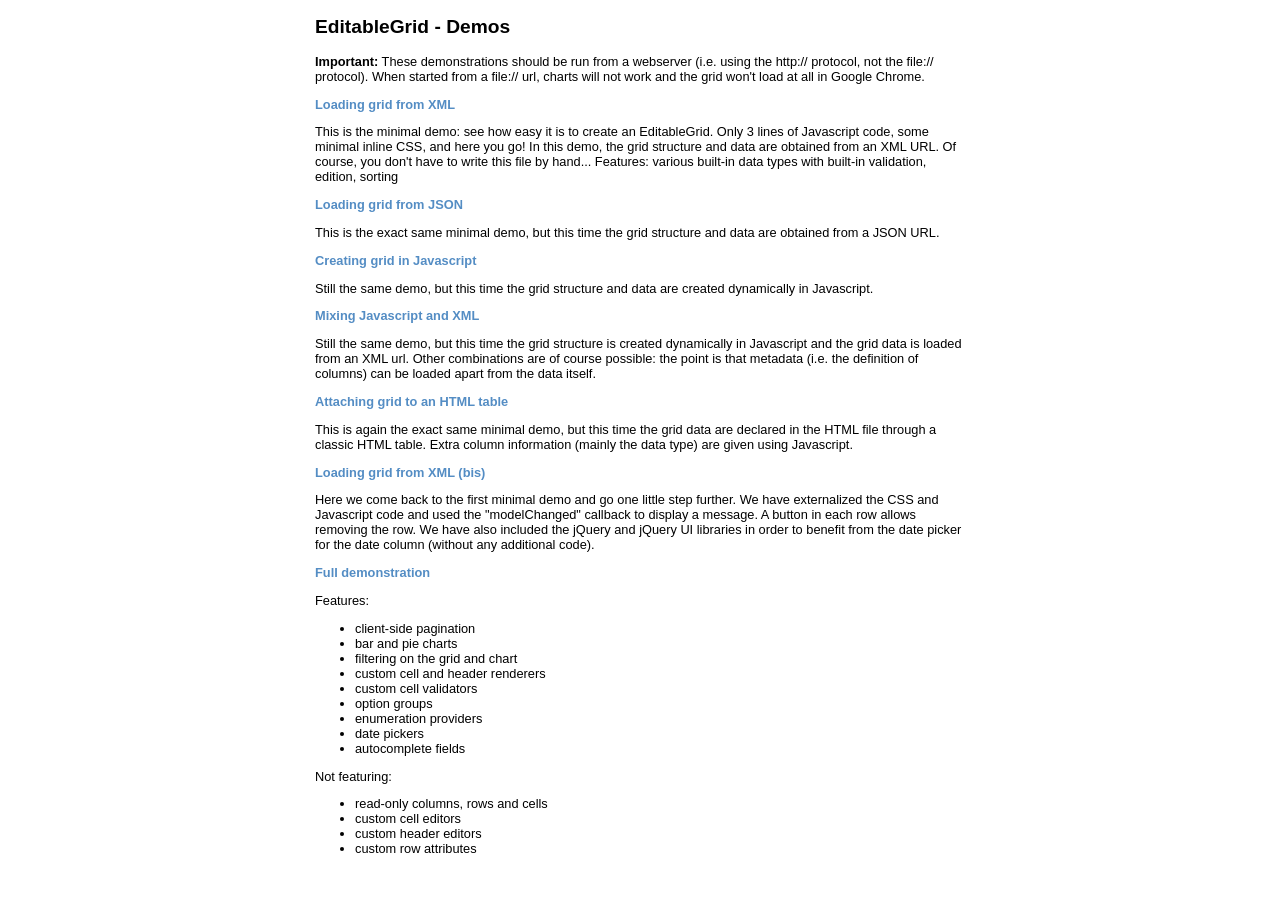
<file: collectedstatic/components/editablegrid/examples/index.html>
<!DOCTYPE HTML PUBLIC "-//W3C//DTD HTML 4.01//EN" "http://www.w3.org/TR/html4/strict.dtd">

<html>
	<head>
		<meta http-equiv="Content-Type" content="text/html; charset=utf-8">
		<title>EditableGrid - Demos</title>
		
		<style>
			body { font-family:'lucida grande', tahoma, verdana, arial, sans-serif; font-size:0.8em; }
			a { color: #548dc4; font-weight: bold; text-decoration: none; }
			a:hover { text-decoration: underline; }
			#wrap { width: 650px; margin: auto; }
		</style>
		</style>	
		
	</head>
	
	<body>
	<div id="wrap">
	
		<h2>EditableGrid - Demos</h2>
		
		<p><b>Important:</b> These demonstrations should be run from a webserver (i.e. using the http:// protocol, not the file:// protocol).
		When started from a file:// url, charts will not work and the grid won't load at all in Google Chrome.
		</p>
		
		<p><a href="minimal/index.html">Loading grid from XML</a></p>
		<p>
		This is the minimal demo: see how easy it is to create an EditableGrid.
		Only 3 lines of Javascript code, some minimal inline CSS, and here you go!
		In this demo, the grid structure and data are obtained from an XML URL.
		Of course, you don't have to write this file by hand...
		Features: various built-in data types with built-in validation, edition, sorting
		</p>
		
		<p><a href="json/index.html">Loading grid from JSON</a></p>
		<p>
		This is the exact same minimal demo, but this time the grid structure and data are obtained from a JSON URL.
		</p>

		<p><a href="jsdata/index.html">Creating grid in Javascript</a></p>
		<p>
		Still the same demo, but this time the grid structure and data are created dynamically in Javascript.		
		</p>

		<p><a href="mixed/index.html">Mixing Javascript and XML</a></p>
		<p>
		Still the same demo, but this time the grid structure is created dynamically in Javascript and the grid data is loaded from an XML url.
		Other combinations are of course possible: the point is that metadata (i.e. the definition of columns) can be loaded apart from the data itself.
		</p>
		
		<p><a href="attach/index.html">Attaching grid to an HTML table</a></p>
		<p>
		This is again the exact same minimal demo, but this time the grid data are declared in the HTML file through a classic HTML table.
		Extra column information (mainly the data type) are given using Javascript.
		</p>

		<p><a href="simple/index.html">Loading grid from XML (bis)</a></p>
		<p>
		Here we come back to the first minimal demo and go one little step further.
		We have externalized the CSS and Javascript code and used the "modelChanged" callback to display a message.
		A button in each row allows removing the row.
		We have also included the jQuery and jQuery UI libraries in order to benefit from the date picker for the date column (without any additional code).
		</p>

		<p><a href="full/index.html">Full demonstration</a></p>
		<p>
		Features: 
		<ul>
		<li>client-side pagination</li>
		<li>bar and pie charts</li>
		<li>filtering on the grid and chart</li>
		<li>custom cell and header renderers</li>
		<li>custom cell validators</li>
		<li>option groups</li>
		<li>enumeration providers</li>
		<li>date pickers</li>
		<li>autocomplete fields</li>
		</ul>
		Not featuring:
		<ul>
		<li>read-only columns, rows and cells</li>
		<li>custom cell editors</li>
		<li>custom header editors</li>
		<li>custom row attributes</li>
		</ul>
		</p>
		
	</div>
	</body>

</html>
</file>
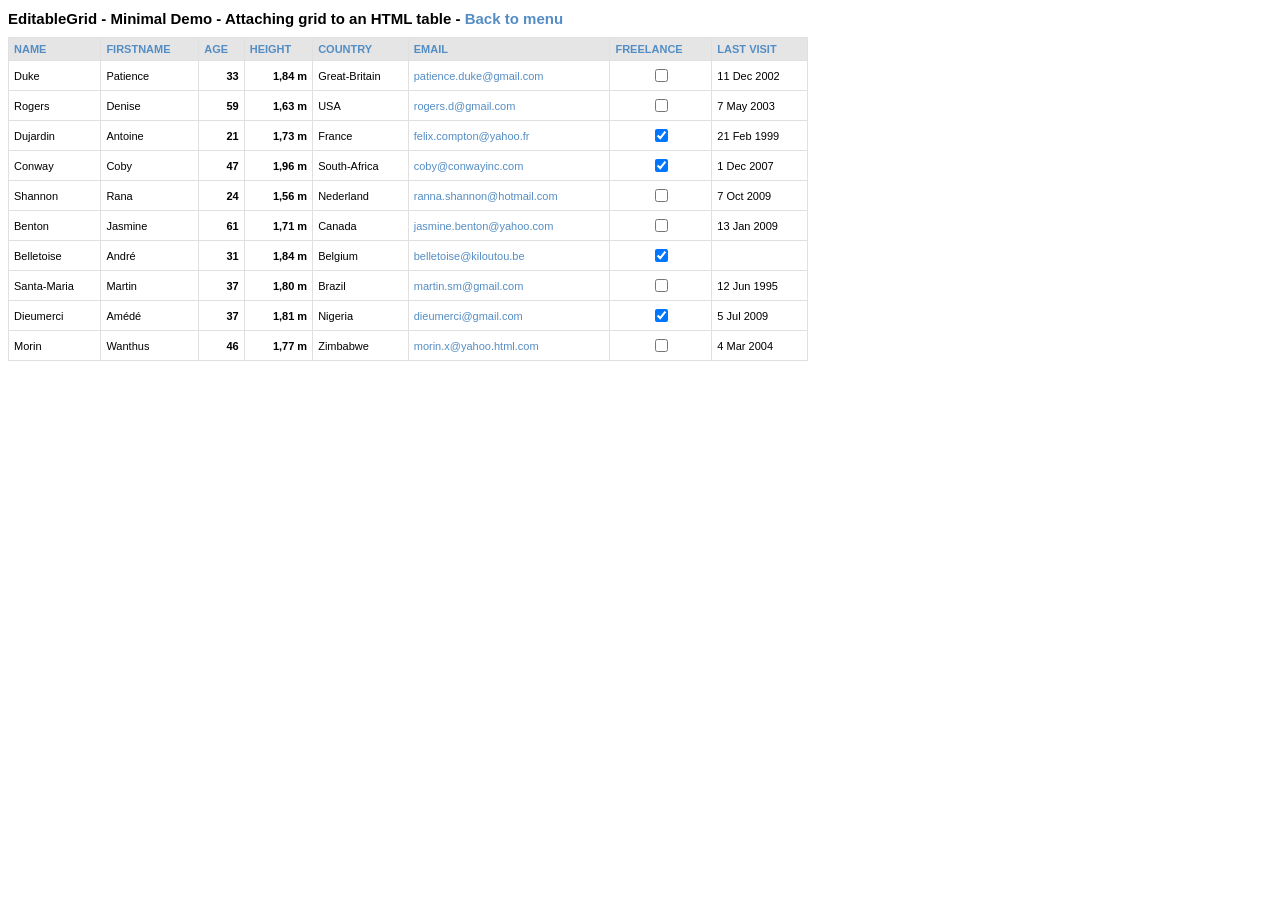
<file: collectedstatic/components/editablegrid/examples/attach/index.html>
<!DOCTYPE HTML PUBLIC "-//W3C//DTD HTML 4.01//EN" "http://www.w3.org/TR/html4/strict.dtd">

<html>
	<head>
		<meta http-equiv="Content-Type" content="text/html; charset=utf-8">
		<title>EditableGrid - Minimal demo - Attaching grid to an HTML table</title>
		
		<script src="../../editablegrid.js"></script>
		<!-- [DO NOT DEPLOY] --> <script src="../../editablegrid_renderers.js" ></script>
		<!-- [DO NOT DEPLOY] --> <script src="../../editablegrid_editors.js" ></script>
		<!-- [DO NOT DEPLOY] --> <script src="../../editablegrid_validators.js" ></script>
		<!-- [DO NOT DEPLOY] --> <script src="../../editablegrid_utils.js" ></script>
		<!-- [DO NOT DEPLOY] --> <script src="../../editablegrid_charts.js" ></script>
		<link rel="stylesheet" href="../../editablegrid.css" type="text/css" media="screen">
		
		<style>
			body { font-family:'lucida grande', tahoma, verdana, arial, sans-serif; font-size:11px; }
			h1 { font-size: 15px; }
			a { color: #548dc4; text-decoration: none; }
			a:hover { text-decoration: underline; }
			table.testgrid { border-collapse: collapse; border: 1px solid #CCB; width: 800px; }
			table.testgrid td, table.testgrid th { padding: 5px; border: 1px solid #E0E0E0; }
			table.testgrid th { background: #E5E5E5; text-align: left; }
			input.invalid { background: red; color: #FDFDFD; }
		</style>
		
		<script>
			window.onload = function() {
              editableGrid = new EditableGrid("DemoGridAttach", { sortIconUp: "up.png", sortIconDown: "down.png"}); 

				// we build and load the metadata in Javascript
				editableGrid.load({ metadata: [
					{ name: "name", datatype: "string", editable: true },
					{ name: "firstname", datatype: "string", editable: true },
					{ name: "age", datatype: "integer", editable: true },
					{ name: "height", datatype: "double(m,2)", editable: true },
					{ name: "country", datatype: "string", editable: true, values: 
					  	{ 'Europe': { "be" : "Belgium", "fr" : "France", "uk" : "Great-Britain", "nl": "Nederland"},
						  'America': { "br" : "Brazil", "ca": "Canada", "us" : "USA" },
						  'Africa': { "ng" : "Nigeria", "za": "South-Africa", "zw" : "Zimbabwe" }
					  	}
					},
					{ name: "email", datatype: "email", editable: true },
					{ name: "freelance", datatype: "boolean", editable: true },
					{ name: "lastvisit", datatype: "date", editable: true }
				]});

				// then we attach to the HTML table and render it
				editableGrid.attachToHTMLTable('htmlgrid');
				editableGrid.renderGrid();
			} 
		</script>
		
	</head>
	
	<body>
		<h1>EditableGrid - Minimal Demo - Attaching grid to an HTML table - <a href="../index.html">Back to menu</a></h1>
		<table id="htmlgrid" class="testgrid">
			<tr>
				<th>NAME</th>
				<th>FIRSTNAME</th>
				<th>AGE</th>
				<th>HEIGHT</th>
				<th>COUNTRY</th>
				<th>EMAIL</th>
				<th>FREELANCE</th>
				<th>LAST VISIT</th>
			</tr>
			<tr id="R1">
				<td>Duke</td>
				<td>Patience</td>
				<td>33</td>
				<td>1.842</td>
				<td>uk</td>
				<td>patience.duke@gmail.com</td>
				<td>false</td>
				<td>11/12/2002</td>
			</tr>
			<tr id="R2">
				<td>Rogers</td>
				<td>Denise</td>
				<td>59</td>
				<td>1.627</td>
				<td>us</td>
				<td>rogers.d@gmail.com</td>
				<td></td>
				<td>07/05/2003</td>
			</tr>
			<tr id="R3">
				<td>Dujardin</td>
				<td>Antoine</td>
				<td>21</td>
				<td>1.73</td>
				<td>fr</td>
				<td>felix.compton@yahoo.fr</td>
				<td>true</td>
				<td>21/02/1999</td>
			</tr>
			<tr id="R4">
				<td>Conway</td>
				<td>Coby</td>
				<td>47</td>
				<td>1.96</td>
				<td>za</td>
				<td>coby@conwayinc.com</td>
				<td>true</td>
				<td>01/12/2007</td>
			</tr>
			<tr id="R5">
				<td>Shannon</td>
				<td>Rana</td>
				<td>24</td>
				<td>1.56</td>
				<td>nl</td>
				<td>ranna.shannon@hotmail.com</td>
				<td>false</td>
				<td>07/10/2009</td>
			</tr>
			<tr id="R6">
				<td>Benton</td>
				<td>Jasmine</td>
				<td>61</td>
				<td>1.71</td>
				<td>ca</td>
				<td>jasmine.benton@yahoo.com</td>
				<td>false</td>
				<td>13/01/2009</td>
			</tr>
			<tr id="R7">
				<td>Belletoise</td>
				<td>André</td>
				<td>31</td>
				<td>1.84</td>
				<td>be</td>
				<td>belletoise@kiloutou.be</td>
				<td>true</td>
				<td></td>
			</tr>
			<tr id="R8">
				<td>Santa-Maria</td>
				<td>Martin</td>
				<td>37</td>
				<td>1.80</td>
				<td>br</td>
				<td>martin.sm@gmail.com</td>
				<td>false</td>
				<td>12/06/1995</td>
			</tr>
			<tr id="R9">
				<td>Dieumerci</td>
				<td>Amédé</td>
				<td>37</td>
				<td>1.81</td>
				<td>ng</td>
				<td>dieumerci@gmail.com</td>
				<td>true</td>
				<td>05/07/2009</td>
			</tr>
			<tr id="R10">
				<td>Morin</td>
				<td>Wanthus</td>
				<td>46</td>
				<td>1.77</td>
				<td>zw</td>
				<td>morin.x@yahoo.html.com</td>
				<td>false</td>
				<td>4/3/2004</td>
			</tr>
		</table>
	</body>
	
</html>
</file>
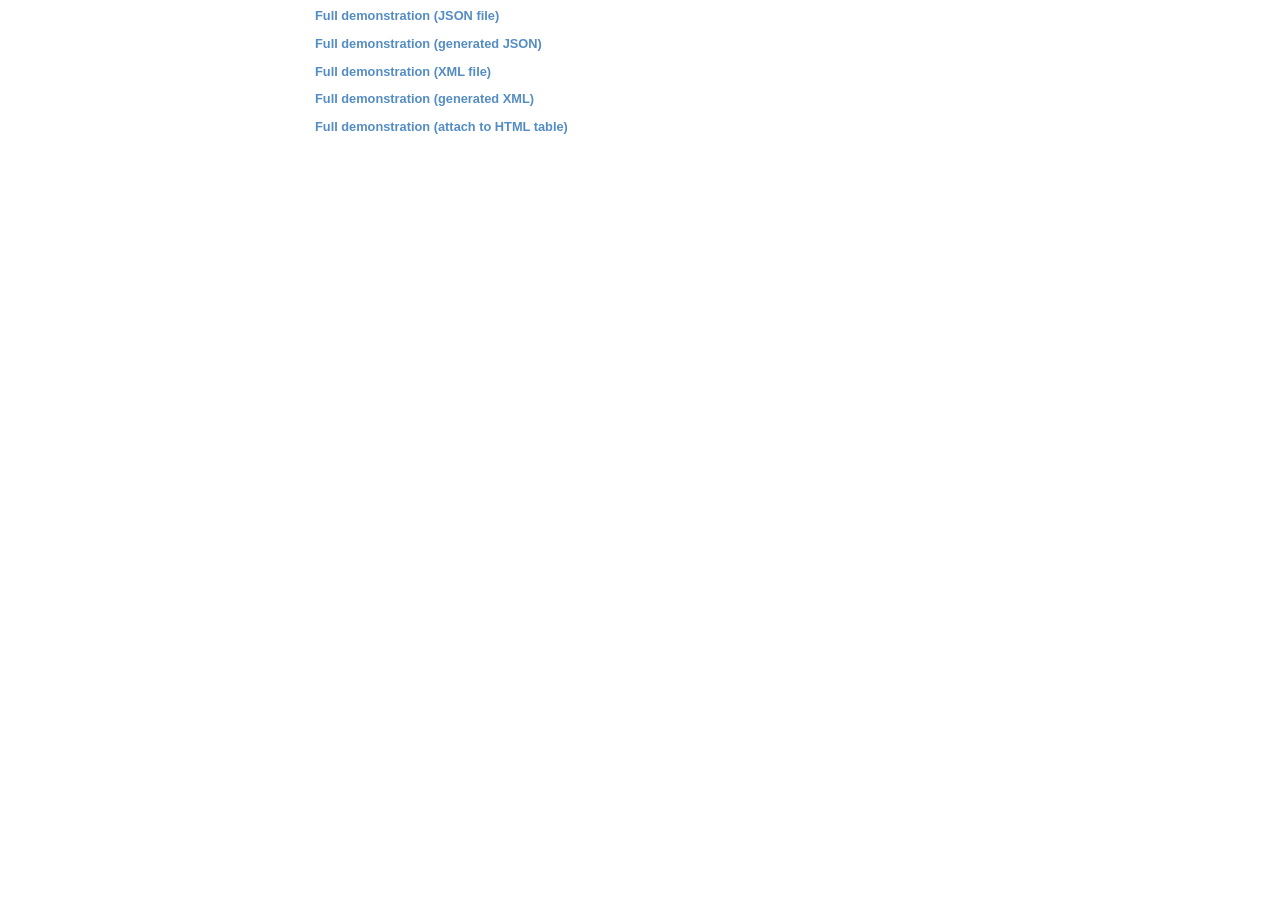
<file: collectedstatic/components/editablegrid/examples/full/index.html>
<!DOCTYPE HTML PUBpC "-//W3C//DTD HTML 4.01//EN" "http://www.w3.org/TR/html4/strict.dtd">

<html>
	<head>
		<meta http-equiv="Content-Type" content="text/html; charset=utf-8">
		<title>EditableGrid - Demos</title>
		
		<style>
			body { font-family:'lucida grande', tahoma, verdana, arial, sans-serif; font-size:0.8em; }
			a { color: #548dc4; font-weight: bold; text-decoration: none; }
			a:hover { text-decoration: underline; }
			#wrap { width: 650px; margin: auto; }
		</style>
		</style>	
		
	</head>
	
	<body>
	<div id="wrap">
		<p><a href="index.php">Full demonstration (JSON file)</a></p>
		<p><a href="index.php?php">Full demonstration (generated JSON)</a></p>
		<p><a href="index.php?xml">Full demonstration (XML file)</a></p>
		<p><a href="index.php?xml&php">Full demonstration (generated XML)</a></p>
		<p><a href="index.php?attach">Full demonstration (attach to HTML table)</a></p>
	</div>
	</body>
	
</html>
</file>
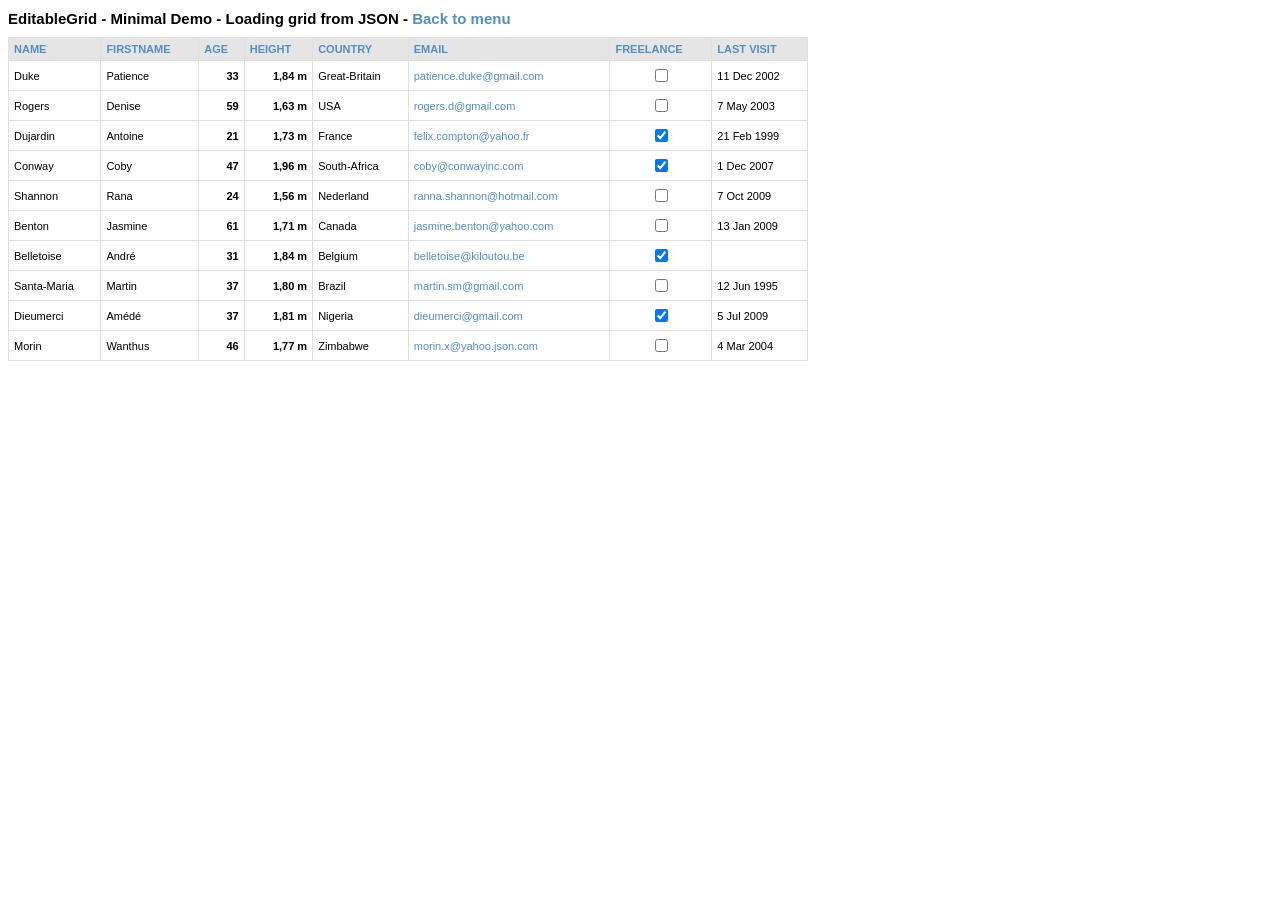
<file: collectedstatic/components/editablegrid/examples/json/index.html>
<!DOCTYPE HTML PUBLIC "-//W3C//DTD HTML 4.01//EN" "http://www.w3.org/TR/html4/strict.dtd">

<html>
	<head>
		<meta http-equiv="Content-Type" content="text/html; charset=utf-8">
		<title>EditableGrid - Minimal demo - Load grid from XML</title>
		
		<script src="../../editablegrid.js"></script>
		<!-- [DO NOT DEPLOY] --> <script src="../../editablegrid_renderers.js" ></script>
		<!-- [DO NOT DEPLOY] --> <script src="../../editablegrid_editors.js" ></script>
		<!-- [DO NOT DEPLOY] --> <script src="../../editablegrid_validators.js" ></script>
		<!-- [DO NOT DEPLOY] --> <script src="../../editablegrid_utils.js" ></script>
		<!-- [DO NOT DEPLOY] --> <script src="../../editablegrid_charts.js" ></script>
		<link rel="stylesheet" href="../../editablegrid.css" type="text/css" media="screen">
		
		<style>
			body { font-family:'lucida grande', tahoma, verdana, arial, sans-serif; font-size:11px; }
			h1 { font-size: 15px; }
			a { color: #548dc4; text-decoration: none; }
			a:hover { text-decoration: underline; }
			table.testgrid { border-collapse: collapse; border: 1px solid #CCB; width: 800px; }
			table.testgrid td, table.testgrid th { padding: 5px; border: 1px solid #E0E0E0; }
			table.testgrid th { background: #E5E5E5; text-align: left; }
			input.invalid { background: red; color: #FDFDFD; }
		</style>
		
		<script>
			window.onload = function() {
				editableGrid = new EditableGrid("DemoGridJSON"); 
				editableGrid.tableLoaded = function() { this.renderGrid("tablecontent", "testgrid"); };
				editableGrid.loadJSON("grid.json");
			} 
		</script>
		
	</head>
	
	<body>
		<h1>EditableGrid - Minimal Demo - Loading grid from JSON - <a href="../index.html">Back to menu</a></h1> 
		<div id="tablecontent"></div>
	</body>

</html>
</file>
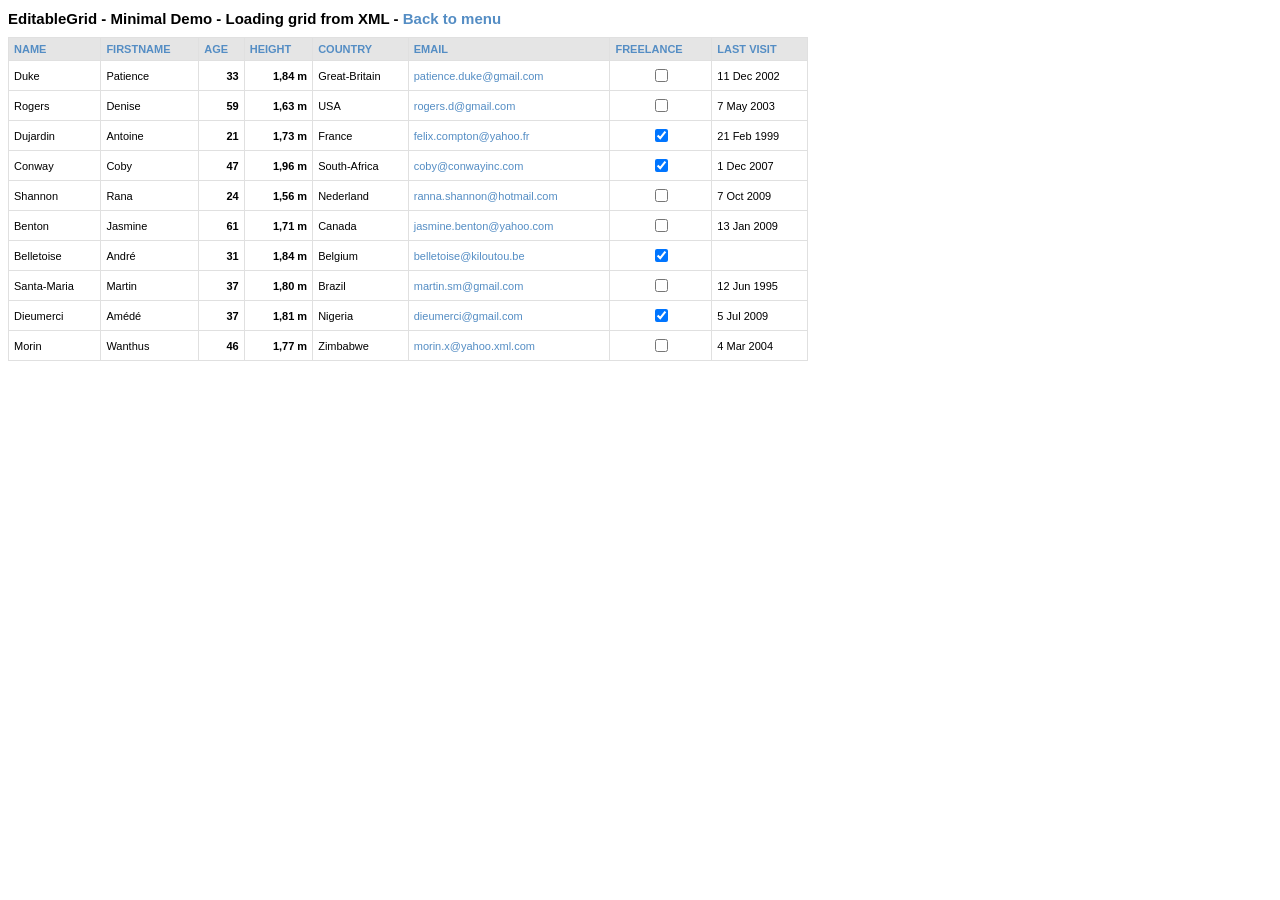
<file: collectedstatic/components/editablegrid/examples/minimal/index.html>
<!DOCTYPE HTML PUBLIC "-//W3C//DTD HTML 4.01//EN" "http://www.w3.org/TR/html4/strict.dtd">

<html>
	<head>
		<meta http-equiv="Content-Type" content="text/html; charset=utf-8">
		<title>EditableGrid - Minimal demo - Load grid from XML</title>
		
		<script src="../../editablegrid.js"></script>
		<!-- [DO NOT DEPLOY] --> <script src="../../editablegrid_renderers.js" ></script>
		<!-- [DO NOT DEPLOY] --> <script src="../../editablegrid_editors.js" ></script>
		<!-- [DO NOT DEPLOY] --> <script src="../../editablegrid_validators.js" ></script>
		<!-- [DO NOT DEPLOY] --> <script src="../../editablegrid_utils.js" ></script>
		<!-- [DO NOT DEPLOY] --> <script src="../../editablegrid_charts.js" ></script>
		<link rel="stylesheet" href="../../editablegrid.css" type="text/css" media="screen">
		
		<style>
			body { font-family:'lucida grande', tahoma, verdana, arial, sans-serif; font-size:11px; }
			h1 { font-size: 15px; }
			a { color: #548dc4; text-decoration: none; }
			a:hover { text-decoration: underline; }
			table.testgrid { border-collapse: collapse; border: 1px solid #CCB; width: 800px; }
			table.testgrid td, table.testgrid th { padding: 5px; border: 1px solid #E0E0E0; }
			table.testgrid th { background: #E5E5E5; text-align: left; }
			input.invalid { background: red; color: #FDFDFD; }
		</style>
		
		<script>
			window.onload = function() {
				editableGrid = new EditableGrid("DemoGridMinimal"); 
				editableGrid.tableLoaded = function() { this.renderGrid("tablecontent", "testgrid"); };
				editableGrid.loadXML("grid.xml");
			} 
		</script>
		
	</head>
	
	<body>
		<h1>EditableGrid - Minimal Demo - Loading grid from XML - <a href="../index.html">Back to menu</a></h1> 
		<div id="tablecontent"></div>
	</body>

</html>
</file>
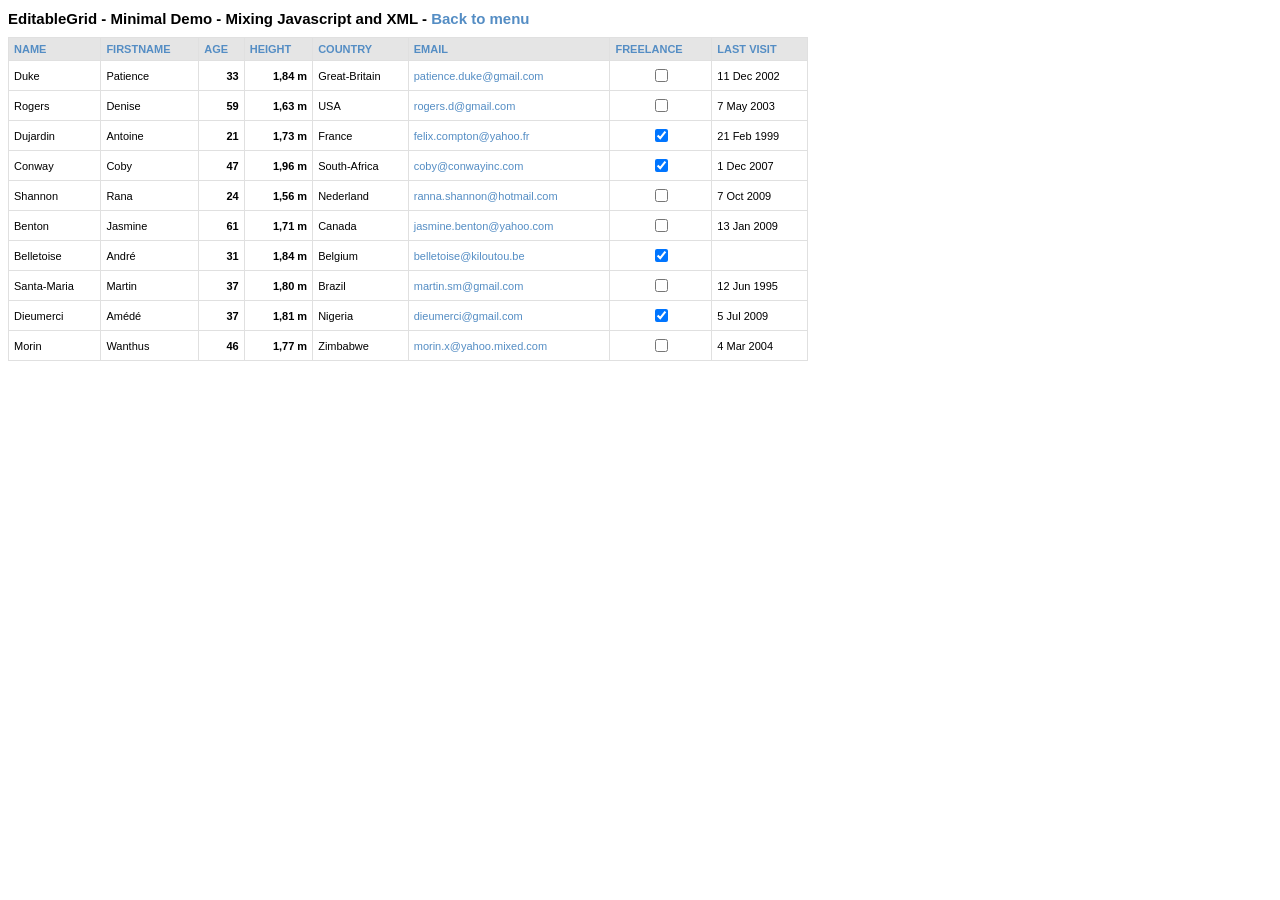
<file: collectedstatic/components/editablegrid/examples/mixed/index.html>
<!DOCTYPE HTML PUBLIC "-//W3C//DTD HTML 4.01//EN" "http://www.w3.org/TR/html4/strict.dtd">

<html>
	<head>
		<meta http-equiv="Content-Type" content="text/html; charset=utf-8">
		<title>EditableGrid - Minimal demo - Mixing Javascript and XML</title>
		
		<script src="../../editablegrid.js"></script>
		<!-- [DO NOT DEPLOY] --> <script src="../../editablegrid_renderers.js" ></script>
		<!-- [DO NOT DEPLOY] --> <script src="../../editablegrid_editors.js" ></script>
		<!-- [DO NOT DEPLOY] --> <script src="../../editablegrid_validators.js" ></script>
		<!-- [DO NOT DEPLOY] --> <script src="../../editablegrid_utils.js" ></script>
		<!-- [DO NOT DEPLOY] --> <script src="../../editablegrid_charts.js" ></script>
		<link rel="stylesheet" href="../../editablegrid.css" type="text/css" media="screen">
		
		<style>
			body { font-family:'lucida grande', tahoma, verdana, arial, sans-serif; font-size:11px; }
			h1 { font-size: 15px; }
			a { color: #548dc4; text-decoration: none; }
			a:hover { text-decoration: underline; }
			table.testgrid { border-collapse: collapse; border: 1px solid #CCB; width: 800px; }
			table.testgrid td, table.testgrid th { padding: 5px; border: 1px solid #E0E0E0; }
			table.testgrid th { background: #E5E5E5; text-align: left; }
			input.invalid { background: red; color: #FDFDFD; }
		</style>
		
		<script>
			window.onload = function() {
				editableGrid = new EditableGrid("DemoGridMixed");

				// we build and load the metadata in Javascript
				editableGrid.load({ metadata: [
					{ name: "name", label: "NAME", datatype: "string", editable: true },
					{ name: "firstname", label: "FIRSTNAME", datatype: "string", editable: true },
					{ name: "age", label: "AGE", datatype: "integer", editable: true },
					{ name: "height", label: "HEIGHT", datatype: "double(m,2)", editable: true },
					{ name: "country", label: "COUNTRY", datatype: "string", editable: true, values: 
					  	{ 'Europe': { "be" : "Belgium", "fr" : "France", "uk" : "Great-Britain", "nl": "Nederland"},
						  'America': { "br" : "Brazil", "ca": "Canada", "us" : "USA" },
						  'Africa': { "ng" : "Nigeria", "za": "South-Africa", "zw" : "Zimbabwe" }
					  	}
					},
					{ name: "email", label: "EMAIL", datatype: "email", editable: true },
					{ name: "freelance", label: "FREELANCE", datatype: "boolean", editable: true },
					{ name: "lastvisit", label: "LAST VISIT", datatype: "date", editable: true }
				]});
				
				// then we load the actual content from an URL which outputs the data as XML
				editableGrid.tableLoaded = function() { this.renderGrid("tablecontent", "testgrid"); };
				editableGrid.loadXML("data.xml");
			} 
		</script>
		
	</head>
	
	<body>
		<h1>EditableGrid - Minimal Demo - Mixing Javascript and XML - <a href="../index.html">Back to menu</a></h1> 
		<div id="tablecontent"></div>
	</body>

</html>
</file>
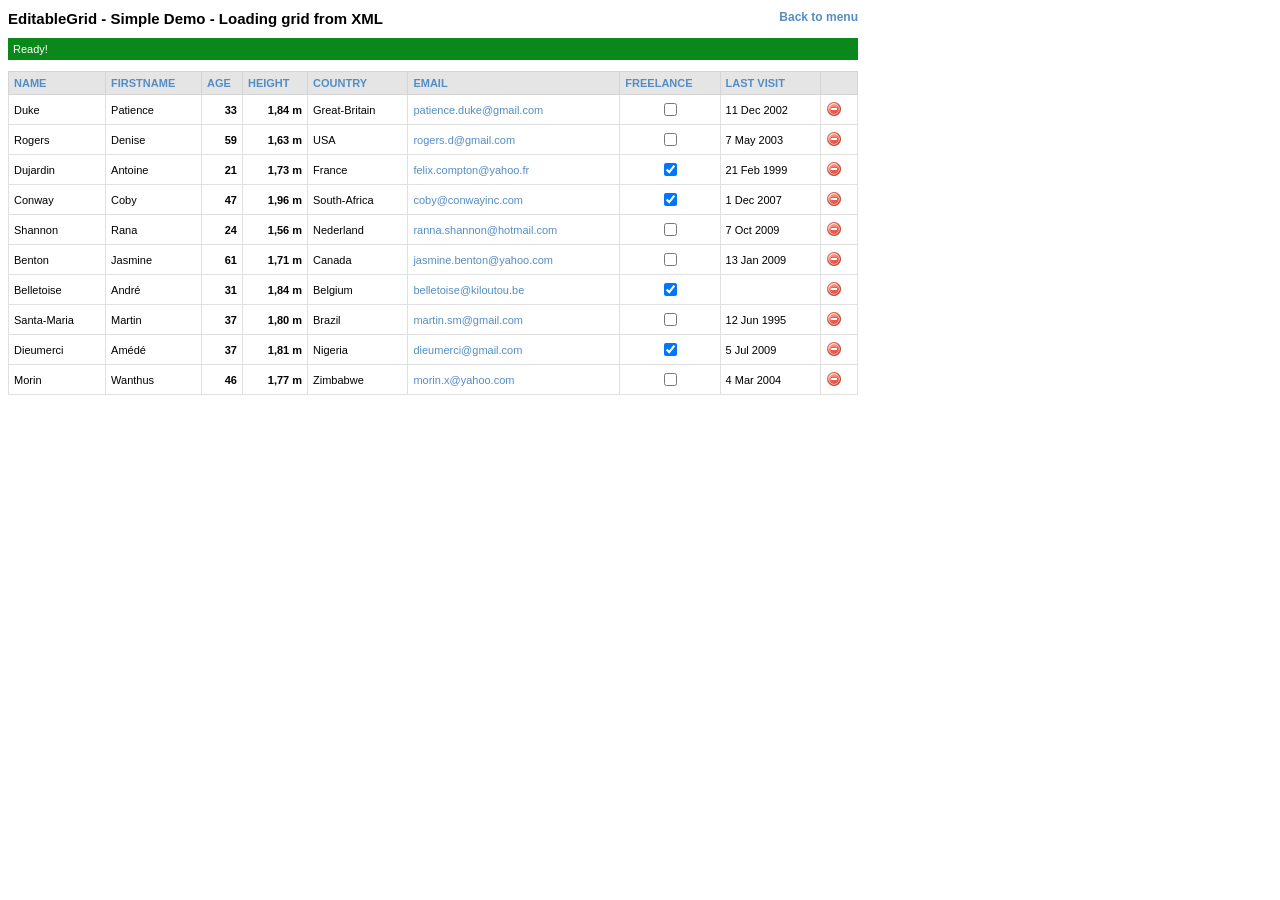
<file: collectedstatic/components/editablegrid/examples/simple/index.html>
<!DOCTYPE HTML PUBLIC "-//W3C//DTD HTML 4.01//EN" "http://www.w3.org/TR/html4/strict.dtd">

<html>
	<head>
		<meta http-equiv="Content-Type" content="text/html; charset=utf-8">
		<title>EditableGrid - Simple Demo - Loading grid from XML</title>
		
		<script src="../../editablegrid.js"></script>
		<!-- [DO NOT DEPLOY] --> <script src="../../editablegrid_renderers.js" ></script>
		<!-- [DO NOT DEPLOY] --> <script src="../../editablegrid_editors.js" ></script>
		<!-- [DO NOT DEPLOY] --> <script src="../../editablegrid_validators.js" ></script>
		<!-- [DO NOT DEPLOY] --> <script src="../../editablegrid_utils.js" ></script>
		<!-- [DO NOT DEPLOY] --> <script src="../../editablegrid_charts.js" ></script>
		<link rel="stylesheet" href="../../editablegrid.css" type="text/css" media="screen">

		<!-- include javascript and css files for jQuery UI, in order to have the datepicker -->
		<script src="../../extensions/jquery/jquery-1.6.4.min.js" ></script>
		<script src="../../extensions/jquery/jquery-ui-1.8.16.custom.min.js" ></script>
		<link rel="stylesheet" href="../../extensions/jquery/jquery-ui-1.8.16.custom.css" type="text/css" media="screen">
		
		<!-- include css and javascript sources for this demo -->
		<link rel="stylesheet" type="text/css" href="simple.css" media="screen"/>
		<script src="simple.js"></script>
	</head>
	
	<body>
		<div id="wrap">
			<h1>EditableGrid - Simple Demo - Loading grid from XML<a href="../index.html">Back to menu</a></h1> 
		
			<!-- Feedback message zone -->
			<div id="message"></div>

			<!-- Grid contents -->
			<div id="tablecontent"></div>
		
		</div>
	</body>

</html>
</file>
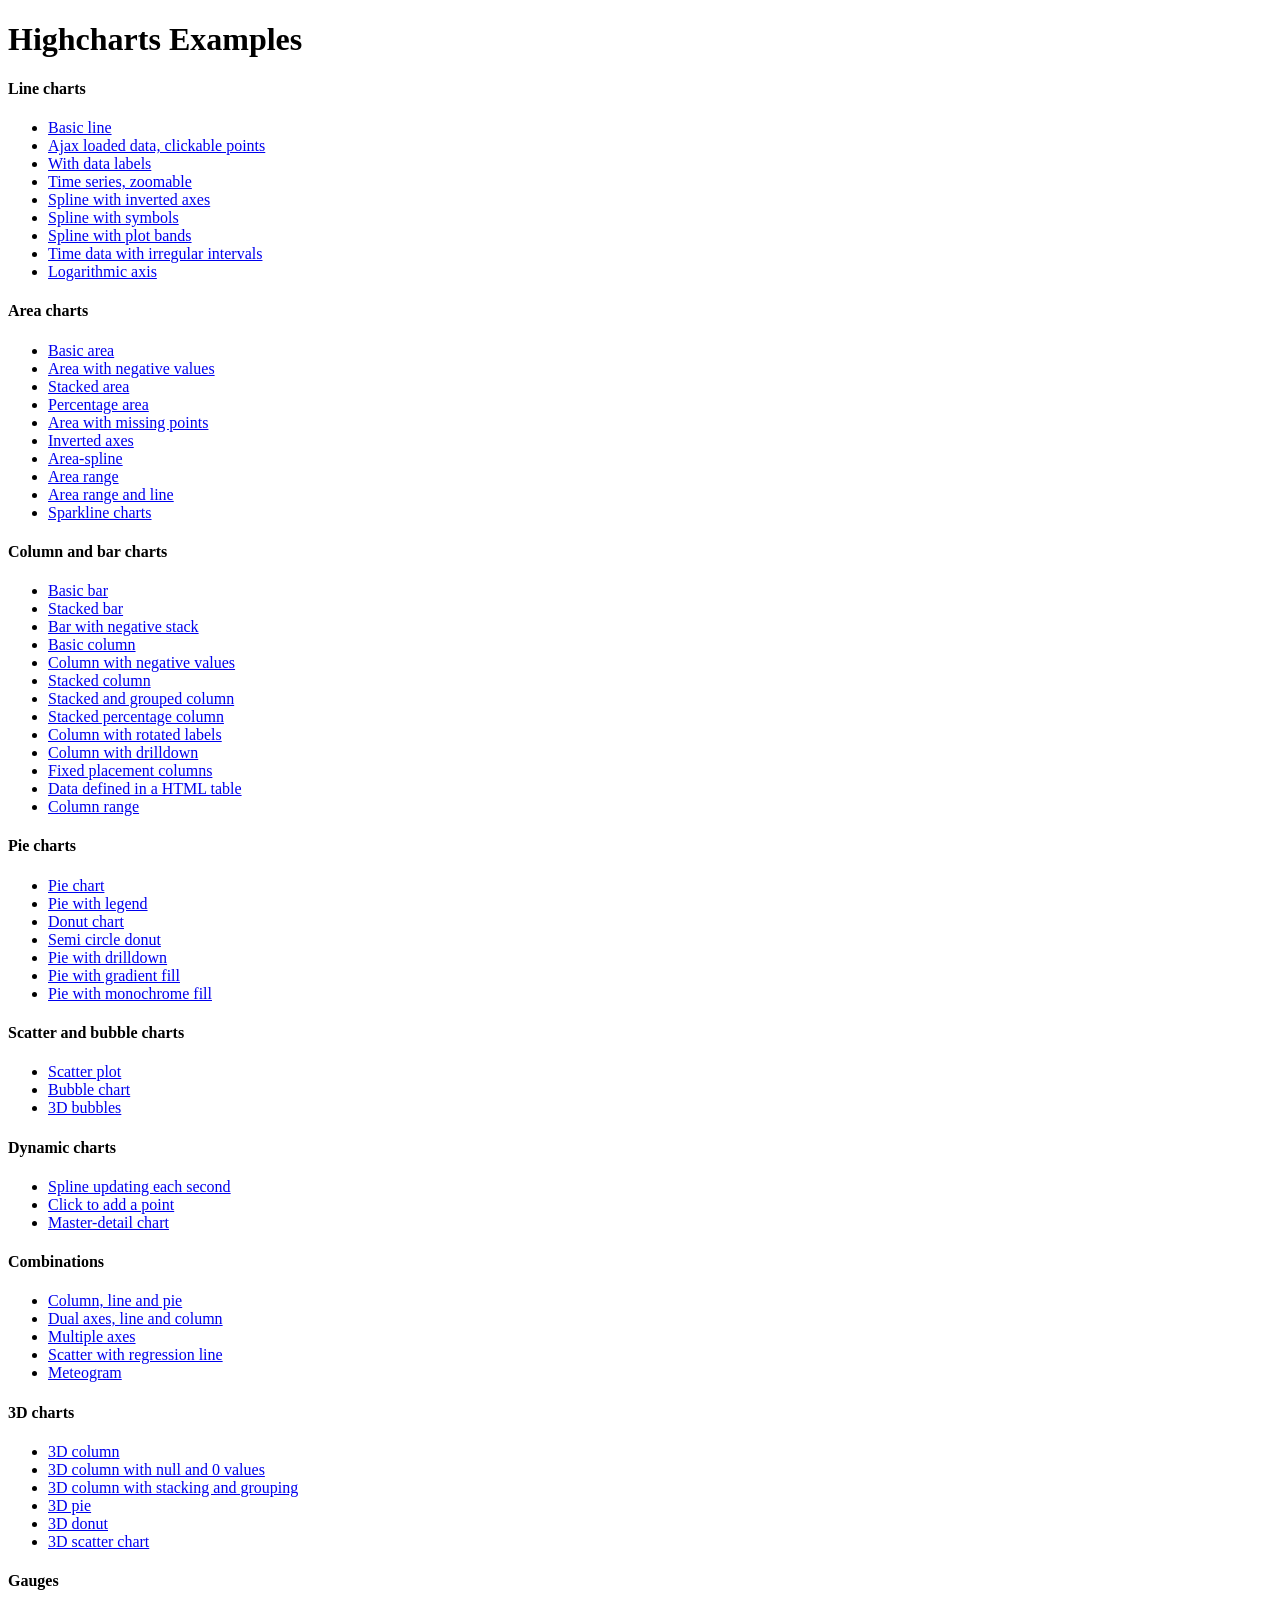
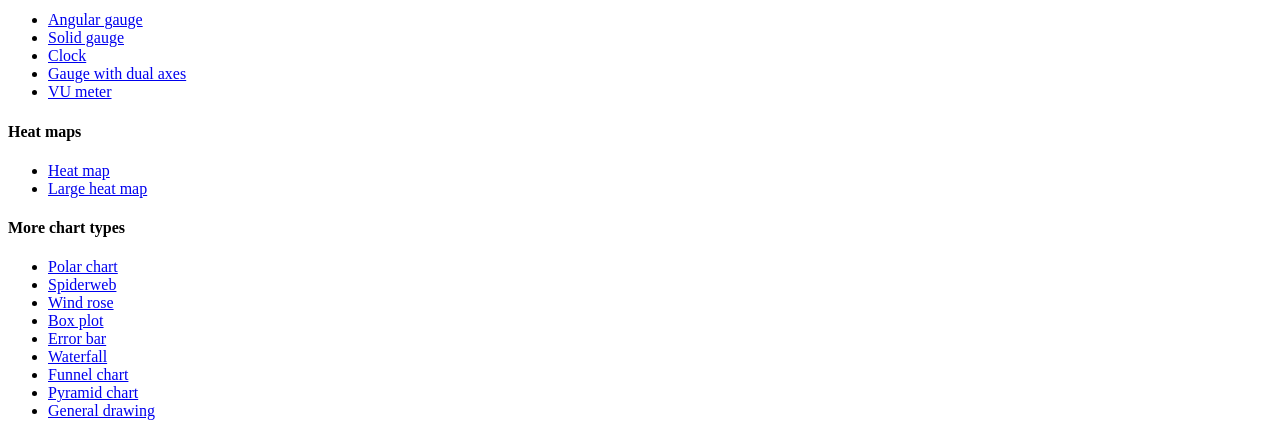
<file: collectedstatic/components/editablegrid/extensions/Highcharts-4.0.4/index.htm>
<!DOCTYPE HTML PUBLIC "-//W3C//DTD HTML 4.01//EN" "http://www.w3.org/TR/html4/strict.dtd">
<html>
	<head>
		<meta http-equiv="Content-Type" content="text/html; charset=utf-8" />
		<title>Highcharts Examples</title>
	</head>
	<body>
		<h1>Highcharts Examples</h1>
		<h4>Line charts</h4>
		<ul>
			<li><a href="examples/line-basic/index.htm">Basic line</a></li>
			<li><a href="examples/line-ajax/index.htm">Ajax loaded data, clickable points</a></li>
			<li><a href="examples/line-labels/index.htm">With data labels</a></li>
			<li><a href="examples/line-time-series/index.htm">Time series, zoomable</a></li>
			<li><a href="examples/spline-inverted/index.htm">Spline with inverted axes</a></li>
			<li><a href="examples/spline-symbols/index.htm">Spline with symbols</a></li>
			<li><a href="examples/spline-plot-bands/index.htm">Spline with plot bands</a></li>
			<li><a href="examples/spline-irregular-time/index.htm">Time data with irregular intervals</a></li>
			<li><a href="examples/line-log-axis/index.htm">Logarithmic axis</a></li>
		</ul>
		<h4>Area charts</h4>
		<ul>
			<li><a href="examples/area-basic/index.htm">Basic area</a></li>
			<li><a href="examples/area-negative/index.htm">Area with negative values</a></li>
			<li><a href="examples/area-stacked/index.htm">Stacked area</a></li>
			<li><a href="examples/area-stacked-percent/index.htm">Percentage area</a></li>
			<li><a href="examples/area-missing/index.htm">Area with missing points</a></li>
			<li><a href="examples/area-inverted/index.htm">Inverted axes</a></li>
			<li><a href="examples/areaspline/index.htm">Area-spline</a></li>
			<li><a href="examples/arearange/index.htm">Area range</a></li>
			<li><a href="examples/arearange-line/index.htm">Area range and line</a></li>
			<li><a href="examples/sparkline/index.htm">Sparkline charts</a></li>
		</ul>
		<h4>Column and bar charts</h4>
		<ul>
			<li><a href="examples/bar-basic/index.htm">Basic bar</a></li>
			<li><a href="examples/bar-stacked/index.htm">Stacked bar</a></li>
			<li><a href="examples/bar-negative-stack/index.htm">Bar with negative stack</a></li>
			<li><a href="examples/column-basic/index.htm">Basic column</a></li>
			<li><a href="examples/column-negative/index.htm">Column with negative values</a></li>
			<li><a href="examples/column-stacked/index.htm">Stacked column</a></li>
			<li><a href="examples/column-stacked-and-grouped/index.htm">Stacked and grouped column</a></li>
			<li><a href="examples/column-stacked-percent/index.htm">Stacked percentage column</a></li>
			<li><a href="examples/column-rotated-labels/index.htm">Column with rotated labels</a></li>
			<li><a href="examples/column-drilldown/index.htm">Column with drilldown</a></li>
			<li><a href="examples/column-placement/index.htm">Fixed placement columns</a></li>
			<li><a href="examples/column-parsed/index.htm">Data defined in a HTML table</a></li>
			<li><a href="examples/columnrange/index.htm">Column range</a></li>
		</ul>
		<h4>Pie charts</h4>
		<ul>
			<li><a href="examples/pie-basic/index.htm">Pie chart</a></li>
			<li><a href="examples/pie-legend/index.htm">Pie with legend</a></li>
			<li><a href="examples/pie-donut/index.htm">Donut chart</a></li>
			<li><a href="examples/pie-semi-circle/index.htm">Semi circle donut</a></li>
			<li><a href="examples/pie-drilldown/index.htm">Pie with drilldown</a></li>
			<li><a href="examples/pie-gradient/index.htm">Pie with gradient fill</a></li>
			<li><a href="examples/pie-monochrome/index.htm">Pie with monochrome fill</a></li>
		</ul>
		<h4>Scatter and bubble charts</h4>
		<ul>
			<li><a href="examples/scatter/index.htm">Scatter plot</a></li>
			<li><a href="examples/bubble/index.htm">Bubble chart</a></li>
			<li><a href="examples/bubble-3d/index.htm">3D bubbles</a></li>
		</ul>
		<h4>Dynamic charts</h4>
		<ul>
			<li><a href="examples/dynamic-update/index.htm">Spline updating each second</a></li>
			<li><a href="examples/dynamic-click-to-add/index.htm">Click to add a point</a></li>
			<li><a href="examples/dynamic-master-detail/index.htm">Master-detail chart</a></li>
		</ul>
		<h4>Combinations</h4>
		<ul>
			<li><a href="examples/combo/index.htm">Column, line and pie</a></li>
			<li><a href="examples/combo-dual-axes/index.htm">Dual axes, line and column</a></li>
			<li><a href="examples/combo-multi-axes/index.htm">Multiple axes</a></li>
			<li><a href="examples/combo-regression/index.htm">Scatter with regression line</a></li>
			<li><a href="examples/combo-meteogram/index.htm">Meteogram</a></li>
		</ul>
		<h4>3D charts</h4>
		<ul>
			<li><a href="examples/3d-column-interactive/index.htm">3D column</a></li>
			<li><a href="examples/3d-column-null-values/index.htm">3D column with null and 0 values</a></li>
			<li><a href="examples/3d-column-stacking-grouping/index.htm">3D column with stacking and grouping</a></li>
			<li><a href="examples/3d-pie/index.htm">3D pie</a></li>
			<li><a href="examples/3d-pie-donut/index.htm">3D donut</a></li>
			<li><a href="examples/3d-scatter-draggable/index.htm">3D scatter chart</a></li>
		</ul>
		<h4>Gauges</h4>
		<ul>
			<li><a href="examples/gauge-speedometer/index.htm">Angular gauge</a></li>
			<li><a href="examples/gauge-solid/index.htm">Solid gauge</a></li>
			<li><a href="examples/gauge-clock/index.htm">Clock</a></li>
			<li><a href="examples/gauge-dual/index.htm">Gauge with dual axes</a></li>
			<li><a href="examples/gauge-vu-meter/index.htm">VU meter</a></li>
		</ul>
		<h4>Heat maps</h4>
		<ul>
			<li><a href="examples/heatmap/index.htm">Heat map</a></li>
			<li><a href="examples/heatmap-canvas/index.htm">Large heat map</a></li>
		</ul>
		<h4>More chart types</h4>
		<ul>
			<li><a href="examples/polar/index.htm">Polar chart</a></li>
			<li><a href="examples/polar-spider/index.htm">Spiderweb</a></li>
			<li><a href="examples/polar-wind-rose/index.htm">Wind rose</a></li>
			<li><a href="examples/box-plot/index.htm">Box plot</a></li>
			<li><a href="examples/error-bar/index.htm">Error bar</a></li>
			<li><a href="examples/waterfall/index.htm">Waterfall</a></li>
			<li><a href="examples/funnel/index.htm">Funnel chart</a></li>
			<li><a href="examples/pyramid/index.htm">Pyramid chart</a></li>
			<li><a href="examples/renderer/index.htm">General drawing</a></li>
		</ul>
	</body>
</html>
</file>
<file: collectedstatic/components/editablegrid/editablegrid.css>
td.number {
	text-align: right;
	font-weight: bold;
	padding-right: 5px;
	white-space: nowrap;
}

td.number.nan {
	font-weight: normal;
	color: #AAA;
}

th.number {
	text-align: right;
}

td.boolean {
	text-align: center;
}

th.boolean {
	text-align: center;
}
</file>
<file: collectedstatic/components/editablegrid/examples/simple/simple.css>
body {
	font-family:'lucida grande', tahoma, verdana, arial, sans-serif;
	font-size:11px;
}

#wrap {
	width: 850px;
}

h1 { 
	font-size: 15px;
}

h2 { 
	font-size: 13px;
}

a { 
	color: #548dc4;
	text-decoration: none;
}

h1 a {
	font-size: 12px;
	float: right;
}

a:hover {
	text-decoration: underline;
}

img {
	border: 0;
}

.ok { 
	background-color: #0a8819; 
	color: white; 
	padding: 5px;
}

input.invalid {
	background: red;
	color: #FDFDFD;
}

#message {
	width: 100%;
}

table.testgrid { 
	border-collapse: collapse; 
	border: 1px solid #CCB;
	width: 100%;
}

table.testgrid tr {
	border-bottom: 1px solid #DDD;
}

table.testgrid>tbody tr:hover {
	background-color: #888888;
	color: white;
}

table.testgrid>tbody tr:hover a {
	color: white;
}

table.testgrid th {
	background: #E5E5E5;
	border: 1px solid #D5D5D5;
	color: #555;
	text-align: left;
	padding-left: 5px;
	padding-right: 0px;
	padding-top: 5px;
	padding-bottom: 5px;
	white-space: nowrap; 
}

table.testgrid td {
	padding: 5px;
	border: 1px solid #E0E0E0;
}
</file>
